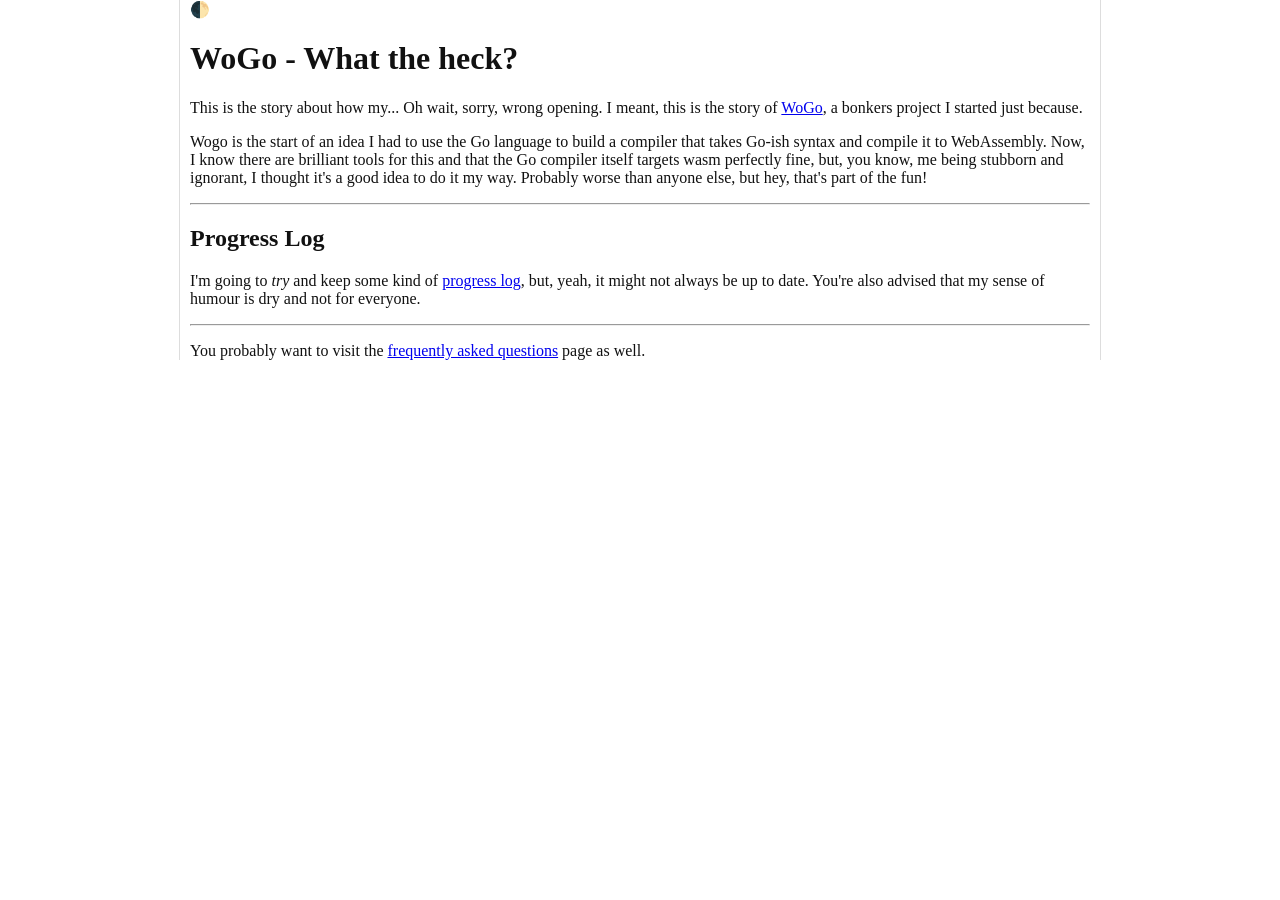
<file: docs/index.html>
<!doctype html>
<html lang="en">
    <head>
        <meta charset="UTF-8" />
        <title>WoGo - Bonkers Go project to compile Go-ish code to WebAssembly - Index</title>
        <link rel="stylesheet" href="styles.css" />
    </head>
    <body>
        <input type="checkbox" id="theme-toggle" hidden />
        <label for="theme-toggle" class="toggle">🌓</label>
        <h1>WoGo - What the heck?</h1>
        <p>
            This is the story about how my... Oh wait, sorry, wrong opening. I meant, this is the
            story of <a href="https://github.com/ewaldhorn/wogo">WoGo</a>, a bonkers project I
            started just because.
        </p>
        <p>
            Wogo is the start of an idea I had to use the Go language to build a compiler that takes
            Go-ish syntax and compile it to WebAssembly. Now, I know there are brilliant tools for
            this and that the Go compiler itself targets wasm perfectly fine, but, you know, me
            being stubborn and ignorant, I thought it's a good idea to do it my way. Probably worse
            than anyone else, but hey, that's part of the fun!
        </p>
        <hr>
        <h2>Progress Log</h2>
        <p>
            I'm going to <em>try</em> and keep some kind of <a href="progress.html">progress log</a>, but, yeah,
            it might not always be up to date. You're also advised that my sense of humour is dry and
            not for everyone.
        </p>
        <hr>
        <footer>
            <p>
                You probably want to visit the
                <a href="faq.html">frequently asked questions</a> page as well.
            </p>
        </footer>
    </body>
</html>
</file>
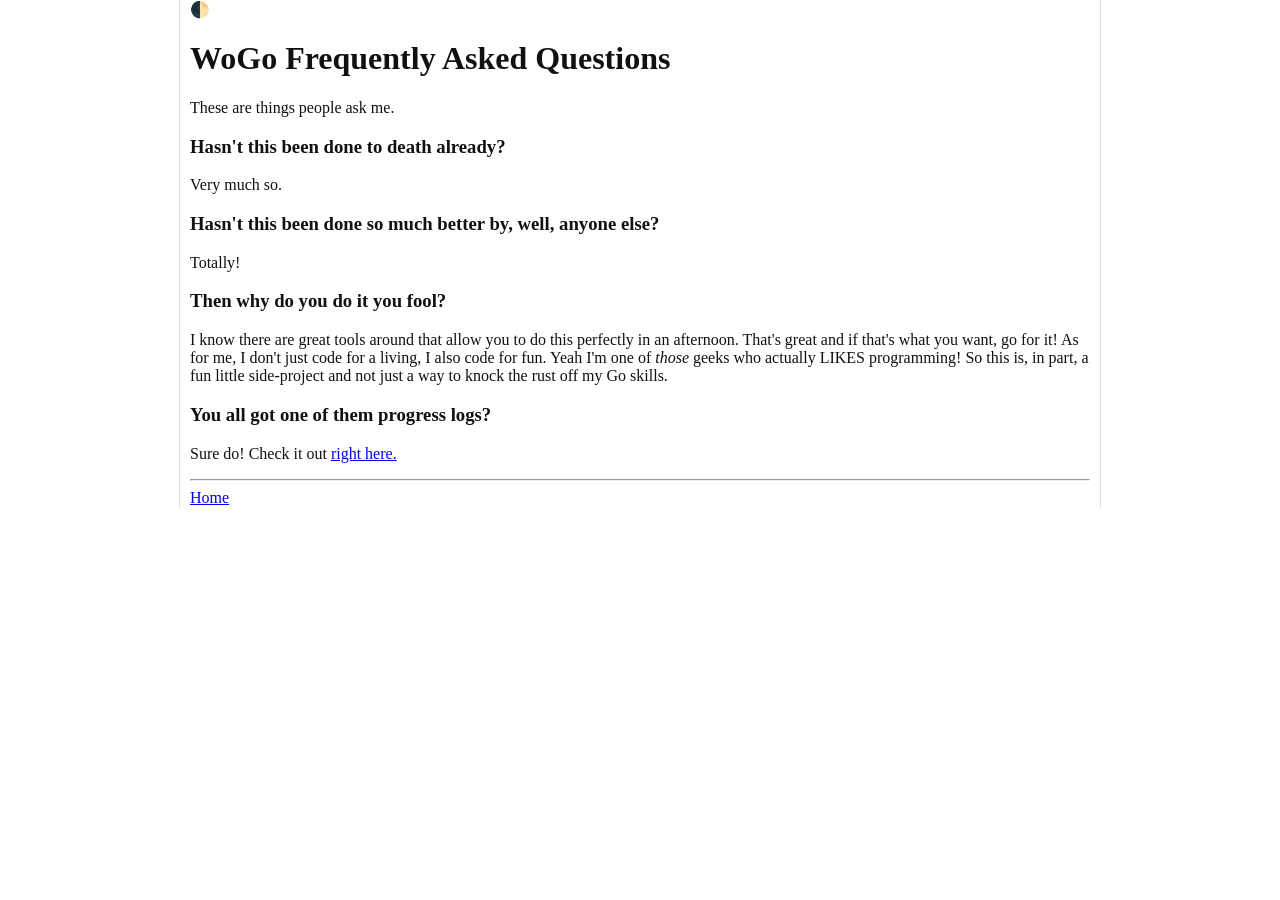
<file: docs/faq.html>
<!doctype html>
<html lang="en">
    <head>
        <meta charset="UTF-8" />
        <title>WoGo - Bonkers Go project to compile Go-ish code to WebAssembly - FAQ</title>
        <link rel="stylesheet" href="styles.css" />
    </head>
    <body>
        <input type="checkbox" id="theme-toggle" hidden />
        <label for="theme-toggle" class="toggle">🌓</label>

        <h1>WoGo Frequently Asked Questions</h1>
        <p>These are things people ask me.</p>
        <ul class="faq" role="list">
            <li>
                <h3>Hasn't this been done to death already?</h3>
                <p>Very much so.</p>
            </li>
            <li>
                <h3>Hasn't this been done so much better by, well, anyone else?</h3>
                <p>Totally!</p>
            </li>
            <li>
                <h3>Then why do you do it you fool?</h3>
                <p>
                    I know there are great tools around that allow you to do this perfectly in an
                    afternoon. That's great and if that's what you want, go for it! As for me, I
                    don't just code for a living, I also code for fun. Yeah I'm one of
                    <em>those</em> geeks who actually LIKES programming! So this is, in part, a fun
                    little side-project and not just a way to knock the rust off my Go skills.
                </p>
            </li>
            <li>
                <h3>You all got one of them progress logs?</h3>
                <p>Sure do! Check it out <a href="progress.html">right here.</a></p>
            </li>
        </ul>
        <hr>
        <footer>
            <a href="index.html">Home</a>
        </footer>
    </body>
</html>
</file>
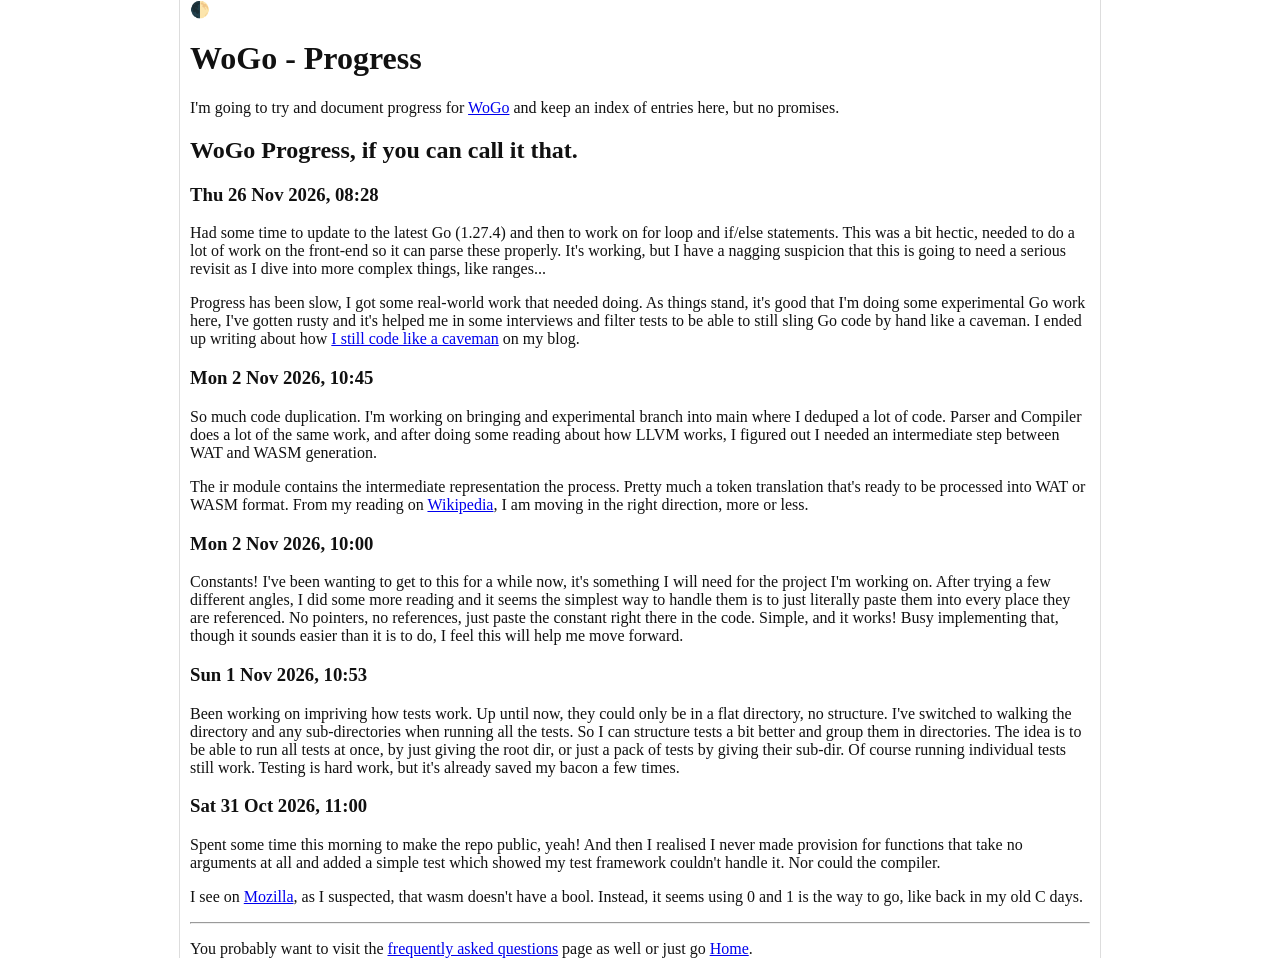
<file: docs/progress.html>
<!doctype html>
<html lang="en">
    <head>
        <meta charset="UTF-8" />
        <title>WoGo - Bonkers Go project to compile Go-ish code to WebAssembly - Progress</title>
        <link rel="stylesheet" href="styles.css" />
    </head>
    <body>
        <header>
            <input type="checkbox" id="theme-toggle" hidden /> <label for="theme-toggle" class="toggle">🌓</label>
        </header>
        <h1>WoGo - Progress</h1>
        <p>
            I'm going to try and document progress for
            <a href="https://github.com/ewaldhorn/wogo">WoGo</a> and keep an index of entries here,
            but no promises.
        </p>
        <h2>WoGo Progress, if you can call it that.</h2>
        <ul class="faq" role="list">
            <li>
                <h3>Thu 26 Nov 2026, 08:28</h3>
                <p>
                    Had some time to update to the latest Go (1.27.4) and then to work on for loop and
                    if/else statements. This was a bit hectic, needed to do a lot of work on the front-end
                    so it can parse these properly. It's working, but I have a nagging suspicion that this
                    is going to need a serious revisit as I dive into more complex things, like ranges...
                </p>
                <p>
                    Progress has been slow, I got some real-world work that needed doing. As things stand,
                    it's good that I'm doing some experimental Go work here, I've gotten rusty and it's
                    helped me in some interviews and filter tests to be able to still sling Go code by
                    hand like a caveman. I ended up writing about how
                    <a href="https://nofuss.co.za/blog/coding_like_a_caveman/" target="_blank">I still code like a caveman</a>
                    on my blog.
                </p>
            </li>
                <li>
                    <h3>Mon 2 Nov 2026, 10:45</h3>
                    <p>
                        So much code duplication. I'm working on bringing and experimental branch into
                        main where I deduped a lot of code. Parser and Compiler does a lot of the same
                        work, and after doing some reading about how LLVM works, I figured out I needed
                        an intermediate step between WAT and WASM generation.
                    </p>
                    <p>
                        The ir module contains the intermediate representation the process. Pretty much
                        a token translation that's ready to be processed into WAT or WASM format. From
                        my reading on <a href="https://en.wikipedia.org/wiki/Intermediate_representation" target="_blank">Wikipedia</a>,
                        I am moving in the right direction, more or less.
                    </p>
                </li>
                <li>
                    <h3>Mon 2 Nov 2026, 10:00</h3>
                    <p>
                        Constants! I've been wanting to get to this for a while now, it's something I
                        will need for the project I'm working on. After trying a few different angles,
                        I did some more reading and it seems the simplest way to handle them is to just
                        literally paste them into every place they are referenced. No pointers, no references,
                        just paste the constant right there in the code. Simple, and it works! Busy
                        implementing that, though it sounds easier than it is to do, I feel this will
                        help me move forward.
                    </p>
                </li>
                <li>
                    <h3>Sun 1 Nov 2026, 10:53</h3>
                    <p>
                        Been working on impriving how tests work. Up until now, they could only be
                        in a flat directory, no structure. I've switched to walking the directory and
                        any sub-directories when running all the tests. So I can structure tests a
                        bit better and group them in directories. The idea is to be able to run all
                        tests at once, by just giving the root dir, or just a pack of tests by giving
                        their sub-dir.  Of course running individual tests still work. Testing is hard
                        work, but it's already saved my bacon a few times.
                    </p>
                </li>
                <li>
                    <h3>Sat 31 Oct 2026, 11:00</h3>
                    <p>
                        Spent some time this morning to make the repo public, yeah! And then I
                        realised I never made provision for functions that take no arguments at all
                        and added a simple test which showed my test framework couldn't handle it.
                        Nor could the compiler.
                    </p>
                    <p>
                        I see on
                        <a href="https://developer.mozilla.org/en-US/docs/WebAssembly/Reference/Value_types">Mozilla</a>,
                        as I suspected, that wasm doesn't have a bool. Instead, it seems using 0 and
                        1 is the way to go, like back in my old C days.
                    </p>
                </li>
        </ul>
        <hr>
        <footer>
            <p>
                You probably want to visit the <a href="faq.html">frequently asked questions</a> page
                as well or just go <a href="index.html">Home</a>.
            </p>
        </footer>
    </body>
</html>
</file>
<file: docs/styles.css>
:root {
    color-scheme: light;
    --bg: #ffffff;
    --fg: #111111;
    --border: #dddddd;
    --accent: #0066cc;
}

@media (prefers-color-scheme: dark) {
    :root {
        color-scheme: dark;
        --bg: #111111;
        --fg: #eeeeee;
        --border: #333333;
        --accent: #66b3ff;
    }

    /* user forced light */
    :root:has(#theme-toggle:checked) {
        color-scheme: light;
        --bg: #ffffff;
        --fg: #111111;
        --border: #dddddd;
        --accent: #0066cc;
    }
}

body {
    max-width: 900px;
    margin: auto;
    background: var(--bg);
    color: var(--fg);
    border-style: solid;
    border-width: 0 1px;
    border-color: var(--border);
    padding: 0 10px;
}

/* get rid of the bullet thingies in the FAQ list */
.faq {
    list-style: none;
    padding-left: 0;
}
</file>
